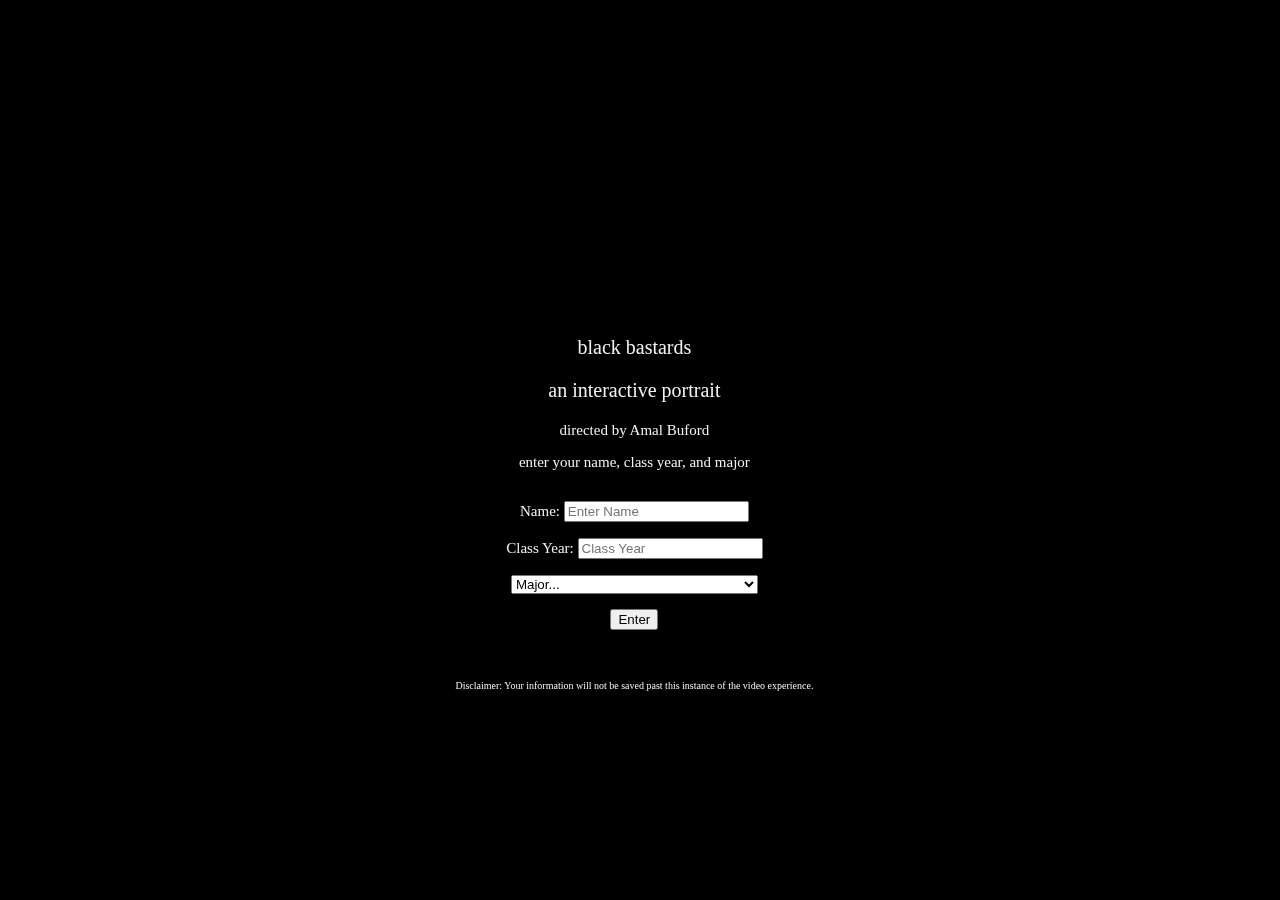
<file: index.html>
<!DOCTYPE html>
<html id = "homepage">
	<head>

		<meta name="viewport" content="width=device-width", initial scale=1">
		<title>an interactive portrait</title>
		<link rel="stylesheet" href="css/screen.css">
		<script src="https://ajax.googleapis.com/ajax/libs/jquery/3.3.1/jquery.min.js"></script>

	</head>

	<body>

		<div class="video-container">
	
			<iframe src="https://player.vimeo.com/video/320387353?autoplay=1&loop=1&muted=1&background=1" width="640" height="360" frameborder="0" webkitallowfullscreen mozallowfullscreen allowfullscreen></iframe>

		</div>

		<div class="content">

			<p class = "head1"> black bastards </p>
			<p class = "head1"> an interactive portrait </p>

			<p class = "mainP"> directed by Amal Buford </p>

			<p class = "mainP"> enter your name, class year, and major</p>

			<form id = "myForm"> 

				<label for="name" class="myLabel"> Name: </label>
				<input type="text" name="name" id="name" placeholder="Enter Name">

				<p></p>

				<label for="year" class="myLabel"> Class Year: </label>
				<input type="number" name="year" id="year" placeholder="Class Year">
			
				<p></p>

				<select id = "mySelect">

					<option> Major... </option>
					<option value = "0">American Studies</option>
					<option value = "0">Anthropology</option>
					<option value = "0">Sociology</option>
					<option value = "0">Art & the History of Art</option>
					<option value = "0">Asian Languages & Civilizations</option>
					<option value = "1">Biochemistry & Biophysics</option>
					<option value = "1">Biology</option>
					<option value = "0">Black Studies</option>
					<option value = "1">Chemistry</option>
					<option value = "0">Classics</option>
					<option value = "1">Computer Science</option>
					<option value = "0">Economics</option>
					<option value = "0">English</option>
					<option value = "0">Environmental Studies</option>
					<option value = "0">European Studies</option>
					<option value = "0">Film & Media Studies</option>
					<option value = "0">French</option>
					<option value = "1">Geology</option>
					<option value = "0">German</option>
					<option value = "0">History</option>
					<option value = "0">Latinx and Latin American Studies</option>
					<option value = "0">LJST</option>
					<option value = "1">Mathematics & Statistics</option>
					<option value = "0">Music</option>
					<option value = "1">Neuroscience</option>
					<option value = "0">Philosophy</option>
					<option value = "1">Physics & Astronomy</option>
					<option value = "0">Political Science</option>
					<option value = "1">Psychology</option>
					<option value = "0">Religion</option>
					<option value = "0">Russian</option>
					<option value = "0">Sexuality, Women's & Gender Studies</option>
					<option value = "0">Spanish</option>
					<option value = "0">Theater & Dance</option>

				</select>

			</form>

			<button type="submit" class="submit" id="submit">Enter</button>
			<script src="app.js">  </script>

			<p class="disclaimer">Disclaimer: Your information will not be saved past this instance of the video experience.</p>

		</div>
		
	</body>
</html>
</file>
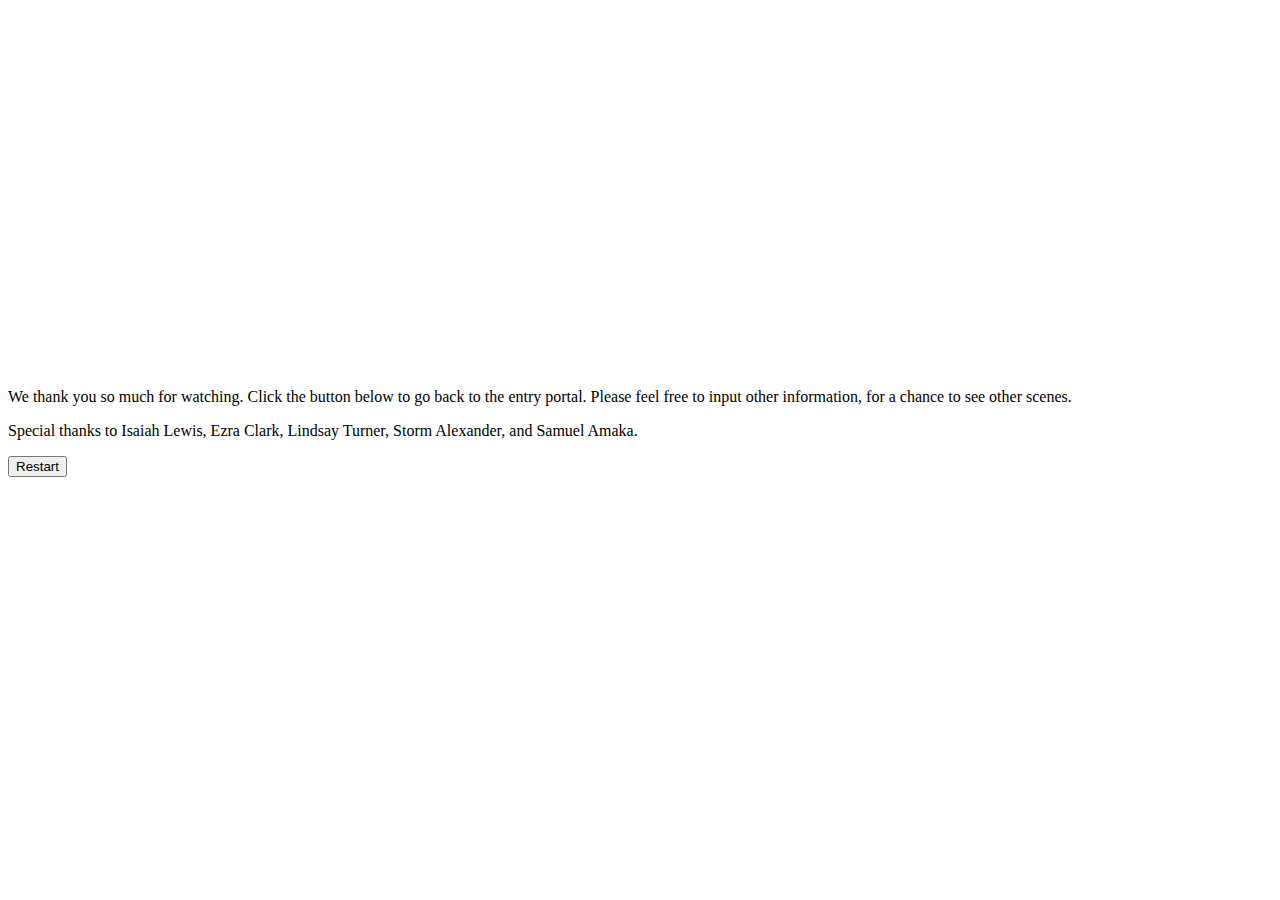
<file: videos/endpage.html>
<!DOCTYPE html>

<html>

	<head>

		<meta name="viewport" content="width=device-width", initial scale=1">
		<title>an interactive portrait</title>
		<link rel="stylesheet" href="file:///Users/amalbuford/Desktop/CAPSTONE/css/screen.css">
		<script src="https://ajax.googleapis.com/ajax/libs/jquery/3.3.1/jquery.min.js"></script>

		<link href="https://fonts.googleapis.com/css?family=Cormorant+Garamond" rel="stylesheet">

	</head>

	<body>

		<div class="video-container">
	
			<iframe src="https://player.vimeo.com/video/320387353?autoplay=1&loop=1&muted=1&background=1" width="640" height="360" frameborder="0" webkitallowfullscreen mozallowfullscreen allowfullscreen></iframe>

		</div>

		<div class="endContent">

			<p class = "head1">We thank you so much for watching. Click the button below to go back to the entry portal. Please feel free to input other information, for a chance to see other scenes.
			</p>

			<p class = "mainP"> Special thanks to Isaiah Lewis, Ezra Clark, Lindsay Turner, Storm Alexander, and Samuel Amaka. </p>

			<button type="submit" class="submit" id="submit">Restart</button>

			<script>

				document.querySelector(".submit").addEventListener('click', advance);

				function advance() {
					window.location="file:///Users/amalbuford/Desktop/CAPSTONE/index.html";
				}

			</script>

		</div>

	</body>

</html>
</file>
<file: css/screen.css>
body, html {
	height: 100%;
	padding: 0;
	margin: 0;
	background-color: black;
	height: 100%;
	background-attachment: fixed;
	background-position: center;
	background-repeat: no-repeat;
	background-size: cover;
	position: relative;

}

@font-face {
	font-family: 'PTSans';
	src: url('fonts/PT-Sans.eot');
	src: url('fonts/PT-Sans.eot?#iefix') format('embedded-opentype'),
		url('fonts/PT-Sans.woff') format('woff'),
		url('fonts/PT-Sans.ttf') format('truetype'),
		url('fonts/PT-Sans.svg#pt_sansregular') format('svg');
	font-weight: normal;
	font-style: normal;
}

.mainP {
	font-family: 'Cormorant Garamond', serif;
	font-size: 15px;

}

.head1 {
	font-family: 'Cormorant Garamond', serif;
	font-size: 20px;
}

.disclaimer {
	font-family: 'Cormorant Garamond', serif;
	padding-top: 40px;
	font-size: 10px;
}

.testH {
	font-family: 'Cormorant Garamond', serif;
	color: white;
	font-size: 20px;
}

.video-container iframe{
	position: absolute;
	top: 0;
	left: 0;
	width: 100%;
	height: 100%;
}

.video-container{
	position: relative:
	height: 350px;
	overflow: hidden;
}

.vimeo-wrapper {
   position: fixed;
   top: 0;
   left: 0;
   width: 100%;
   height: 100%;
   z-index: -1;
   pointer-events: none;
   overflow: hidden;
}
.vimeo-wrapper iframe {
   width: 100vw;
   height: 56.25vw; /* Given a 16:9 aspect ratio, 9/16*100 = 56.25 */
   min-height: 100vh;
   min-width: 177.77vh; /* Given a 16:9 aspect ratio, 16/9*100 = 177.77 */
   position: absolute;
   top: 50%;
   left: 50%;
   transform: translate(-50%, -50%);
}

.content {
	font-family: 'Cormorant Garamond', serif;
	position: fixed;
	bottom: 0;
	background: rgba(0,0,0,0.3);
	color: #f1f1f1;
	width: 100%;
	padding: 20px;
	text-align: center;
	margin-bottom: 14%;
	margin-left: 23%;
	width: 50%;
	border-radius: 100px;
}

.endContent {
	font-family: 'Cormorant Garamond', serif;
	position: fixed;
	bottom: 0;
	background: rgba(0,0,0,0.3);
	color: #f1f1f1;
	width: 100%;
	padding: 30px;
	text-align: center;
	margin-bottom: 23%;
	margin-left: 23%;
	width: 50%;
	border-radius: 100px;
}


#myForm {
	padding: 15px;
}

.myLabel, .mySelect{
	font-size: 15px;
}

input[type="text"]:hover,
input[type="number"]:hover{
	border: 1px solid #52FAFF;
	box-shadow: inset 2px 2px 2px rgba(0,0,0,.13);
}	

button[type="submit"]:hover{
	border: 1px solid #52FAFF;
	box-shadow: inset 2px 2px 2px rbga(82,250,255,.13);
}
</file>
